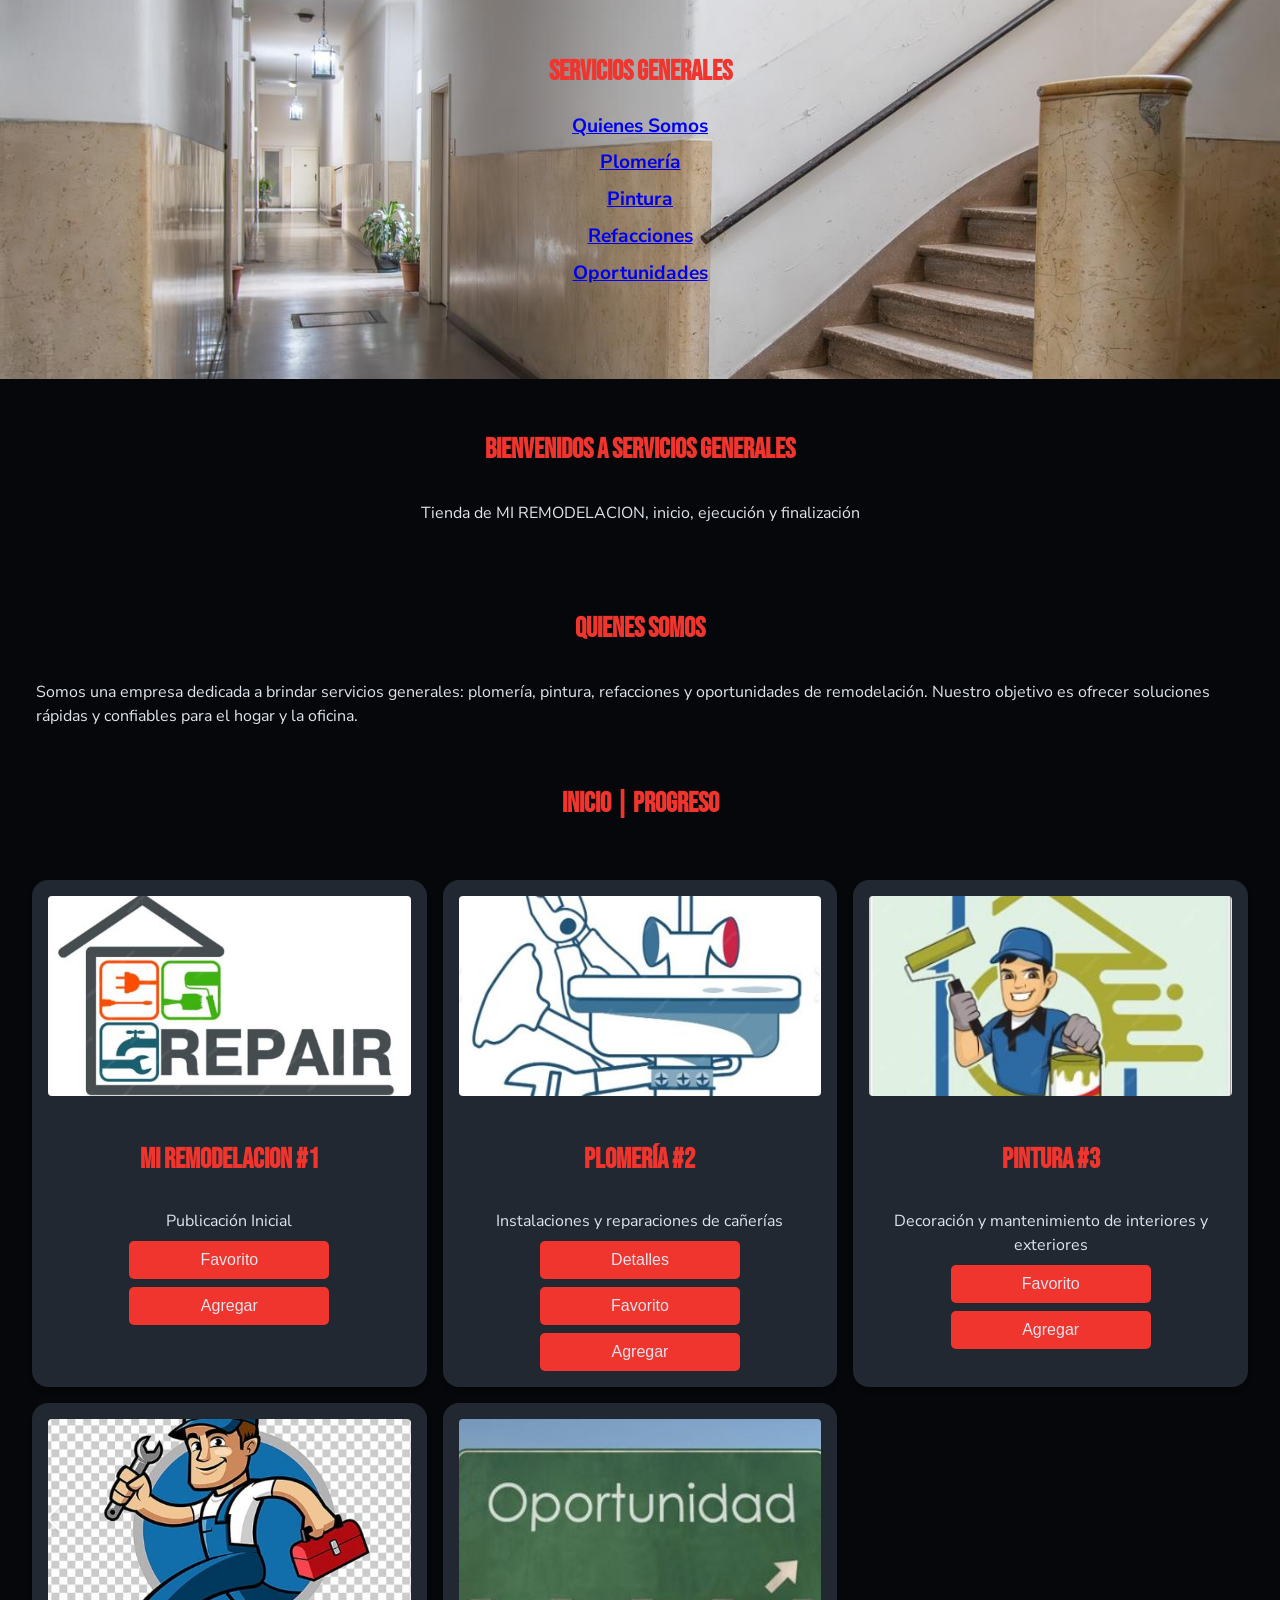
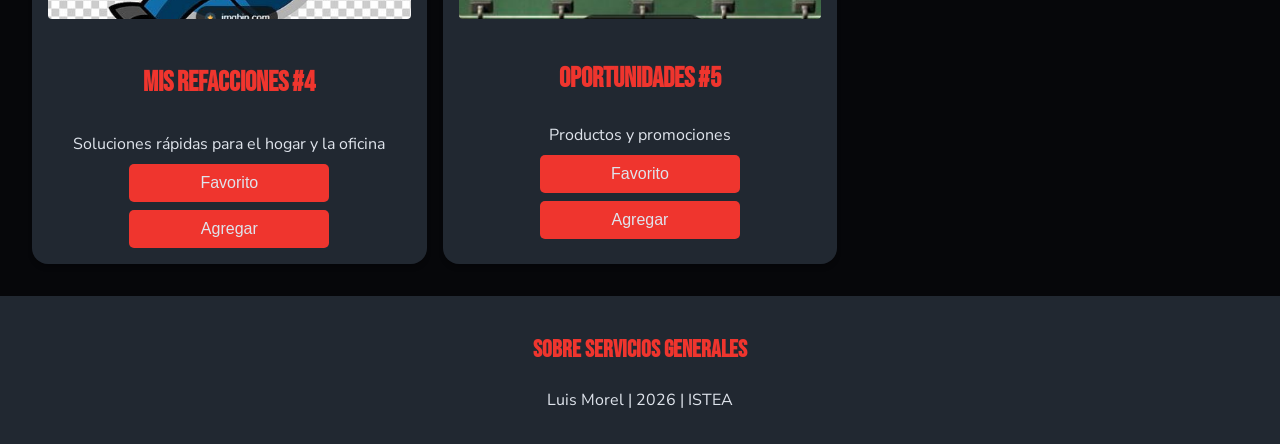
<file: index.html>
<!DOCTYPE html>
<html lang="es">
<head>
    <meta charset="UTF-8">
    <meta name="viewport" content="width=device-width, initial-scale=1.0">
    <meta:name="color-scheme" content="light dark">
    <title>Servicios Generales</title> 
    <link rel="stylesheet" href="css/estilos.css">
</head>
<body>  
    <header class="Principal">
        <h1>Servicios Generales</h1>
        <nav>
            <ul class="menu">
                <li><a href="#quienes_somos">Quienes Somos</a></li>
                <li><a href="#plomeria">Plomería</a></li>
                <li><a href="#pintura">Pintura</a></li>
                <li><a href="#refacciones">Refacciones</a></li>
                <li><a href="#oportunidades">Oportunidades</a></li>
            </ul>
        </nav>
    </header>
<main>
  <section id="inicio"  Class="iniquien">
    <h2>Bienvenidos a Servicios Generales</h2>
    <p>Tienda de MI REMODELACION, inicio, ejecución y finalización</p>
  </section>

  <section id="quienes_somos" Class="iniquien">
    <h2>Quienes Somos</h2>
    <p>Somos una empresa dedicada a brindar servicios generales: plomería,
        pintura, refacciones y oportunidades de remodelación. Nuestro objetivo
        es ofrecer soluciones rápidas y confiables para el hogar y la oficina.
    </p>
</section>
  <section class="Repair">
    <h1>Inicio | Progreso</h1>
    <div class="contenedor-grid">

      <div class="rubro">
        <article>
          <img src="img/001LogoRepair.png" alt="Portada del Catalogo Servicios Generales #1">
          <h3>MI REMODELACION #1</h3>
          <p>Publicación Inicial</p>
          <button>Favorito</button>
          <button>Agregar</button>
        </article>
      </div>

      <div class="rubro">
        <article id="plomeria">
          <img src="img/002Plomeria.jpg" alt="Portada del Catalogo Plomeria #2">
          <h3>Plomería #2</h3>
          <p>Instalaciones y reparaciones de cañerías</p>
          <button onclick="window.open('plomeria.html','_blank')">Detalles</    button>
          <button>Favorito</button>
          <button>Agregar</button>
        </article>
      </div>

      <div class="rubro">
        <article id="pintura">
          <img src="img/003Pintura.jpg" alt="Portada del Catalogo Pintura #3">
          <h3>Pintura #3</h3>
          <p>Decoración y mantenimiento de interiores y exteriores</p>
          <button>Favorito</button>
          <button>Agregar</button>
        </article>
      </div>

      <div class="rubro">
        <article id="refacciones">
          <img src="img/004Refacciones.png" alt="Portada del Catalogo Refacciones #4">
          <h3>Mis Refacciones #4</h3>
          <p>Soluciones rápidas para el hogar y la oficina</p>
          <button>Favorito</button>
          <button>Agregar</button>
        </article>
      </div>

      <div class="rubro">
        <article id="oportunidades">
          <img src="img/005Oportunidad.png" alt="Portada del Catalogo Oportunidades #5">
          <h2>Oportunidades #5</h2>
          <p>Productos y promociones</p>
          <button>Favorito</button>
          <button>Agregar</button>
        </article>
      </div>
    </div>

  <footer>
    <h2>Sobre Servicios Generales</h2>
    <p>Luis Morel | 2026 | ISTEA</p>
  </footer>
  </section>
</main>
<script src="js/Clase6.js" defer></script>
</body>
</html>
</file>
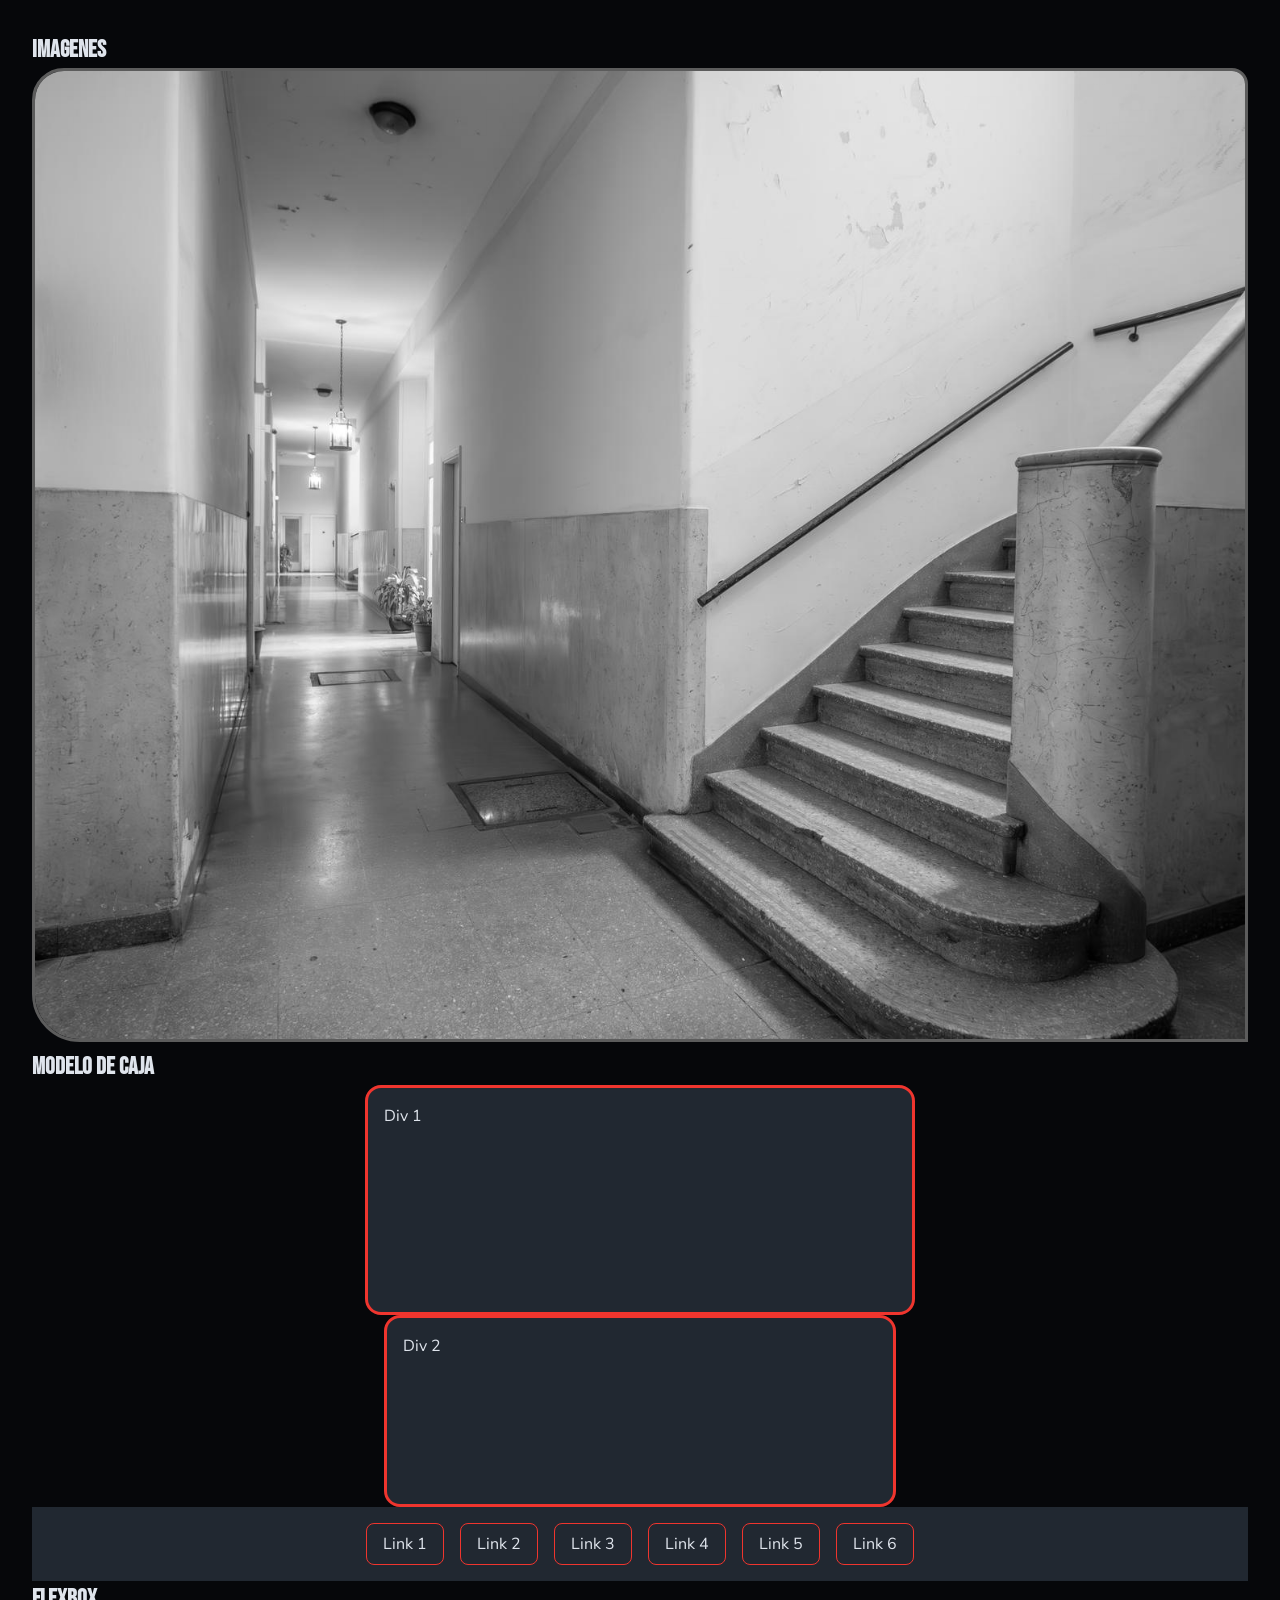
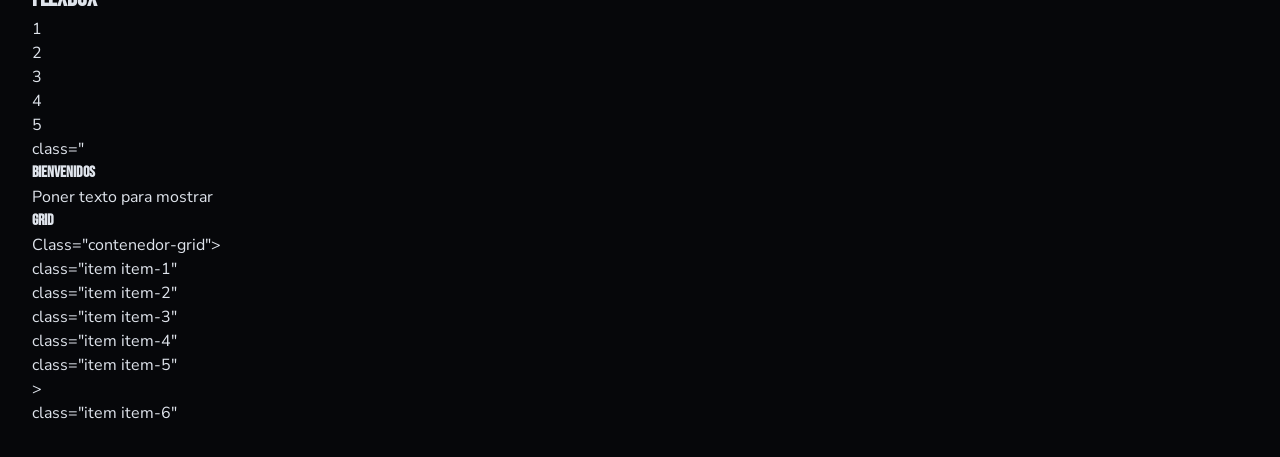
<file: booxmodel.html>
<!DOCTYPE html>
<html lang="es">
<head>
    <meta charset="UTF-8">
    <meta name="viewport" 
    content="width=device-width, initial-scale=1.0">
    <title>Clase 4 | Modelo de Caja </title>
    <link rel="stylesheet" href="css/booxmodel.css">
</head>
<body>
    <main>
        <Section>
            <H1>Imagenes</H1>
            <img src="img/001.jpg" alt="portada">
           </Section>
        <section>
            <h1>Modelo de caja</h1>
            <div class="booxmodel content-box">
                 Div 1
            </div>
            <div class="booxmodel border-box">
                Div 2
            </div>
            <ul>
                <li>Link 1</li>
                <li>Link 2</li>
                <li>Link 3</li>
                <li>Link 4</li>
                <li>Link 5</li>
                <li>Link 6</li>
            </ul>
                     </section>
        <section>
            <h1>Flexbox</h1>
             <div class="contenedor-flex">
             <div class="item1">1</div>
             <div class="item2">2</div>
             <div class="item3">3</div>
             <div class="item4">4</div>
             <div class="item5">5</div>
             <div>
        <section>
            <section id="Bienvenida">
                <div> class="<contenedor-bienvenida">
                <h1>Bienvenidos</h1>
                <p>Poner texto para mostrar</p>
                <div>
            </section>
        <Section>
                <h1>Grid</h1>
                <div>Class="contenedor-grid">
                    <div>class="item item-1"</div>
                    <div>class="item item-2"</div>
                    <div>class="item item-3"</div>
                    <div>class="item item-4"</div>
                    <div>class="item item-5"</div>>
                    <div>class="item item-6"</div>
                </div>
        </Section>
    </main>                   
</body>
</html>
</file>
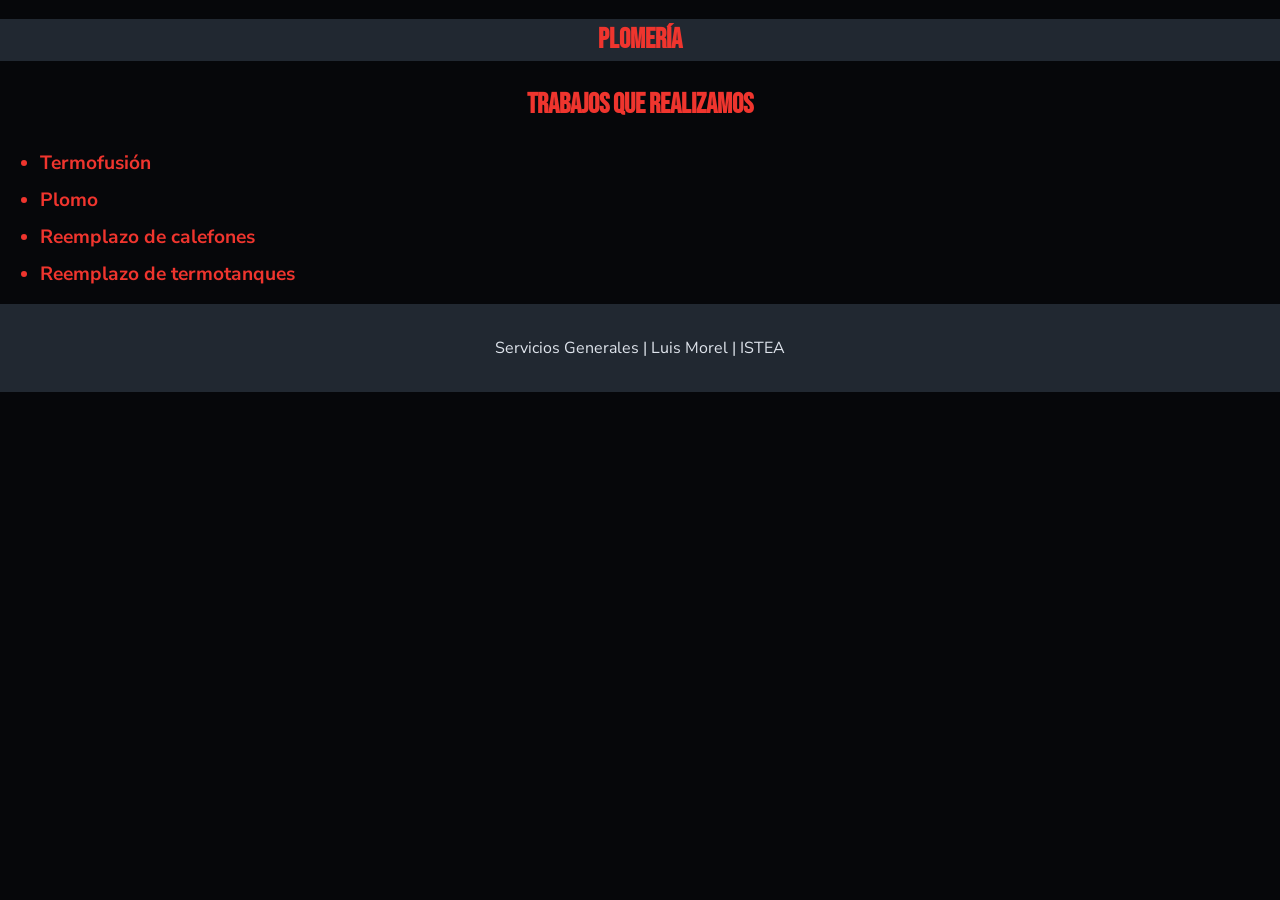
<file: plomeria.html>
<!DOCTYPE html>
<html lang="es">
<head>
  <meta charset="UTF-8">
  <title>Plomería - Servicios Generales</title>
  <link rel="stylesheet" href="css/estilos.css">
</head>
<body>
  <header>
    <h1>Plomería</h1>
  </header>
  <main>
    <h2>Trabajos que realizamos</h2>
    <ul>
      <li>Termofusión</li>
      <li>Plomo</li>
      <li>Reemplazo de calefones</li>
      <li>Reemplazo de termotanques</li>
    </ul>
  </main>
  <footer>
    <p>Servicios Generales | Luis Morel | ISTEA</p>
  </footer>
</body>
</html>
</file>
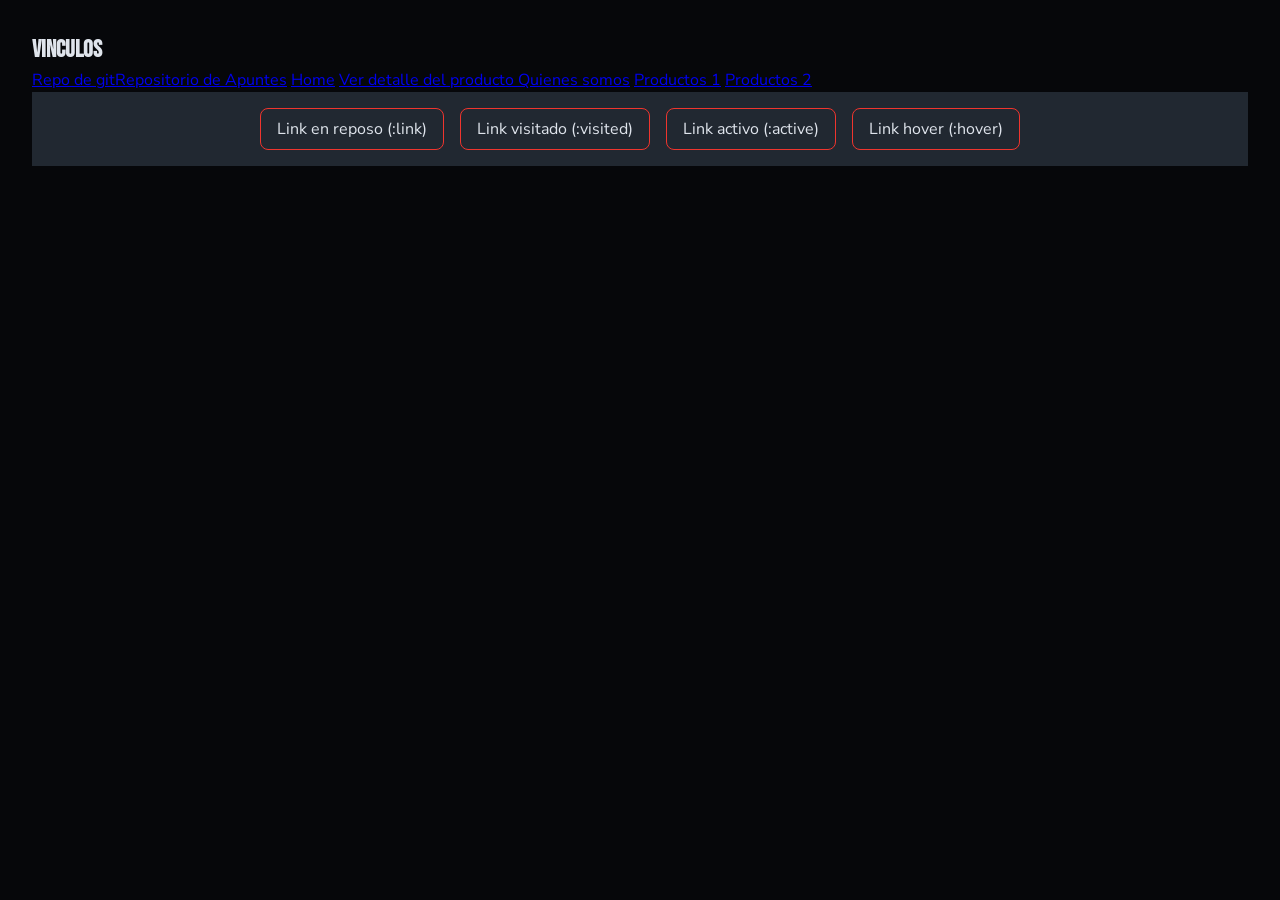
<file: respomsive.html>
<!DOCTYPE html>
<html lang="es">
<head>
    <meta charset="UTF-8">
    <meta name="viewport" content="width=device-width, initial-scale=1.0">
    <title>Clase Responsive</title>
    <link rel="stylesheet" href="css/responsive.css">
</head>
<body>
    <main>
        <section>
            <h1>vinculos</h1>
             <a href="https://github.com/manuelfernandezdg/86795-apunte"
                target="_blank" 
                rel="nooper noreferrer">Repo de gitRepositorio de Apuntes</a>
             <a href="index.html">Home</a>
             <a href="producto.html">Ver detalle del producto </a>
             <a href="quienes.html">Quienes somos</a>
             <a href="#productos">Productos 1</a>
             <a href="catalogo.html#productos">Productos 2</a>
        </section>

        <ul>
            <li>Link en reposo (:link)</li>
            <li>Link visitado (:visited)</li>
            <li>Link activo (:active)</li>
            <li>Link hover (:hover)</li>
        </ul> 
    </main>
    </body>
</html>
</file>
<file: css/estilos.css>
@import url('https://fonts.googleapis.com/css2?family=Bebas+Neue&family=Nunito+Sans:ital,opsz,wght@0,6..12,200..1000;1,6..12,200..1000&display=swap');
/* Clase 2 */
html {
    --bg-color-200:hsl(214, 25%, 3%);
    --bg-color-200-75:hsla(214, 25%, 11%, 0.75);
    --bg-color-400:hsl(214, 20%, 16%);

    --text-color:hsl(215, 25%, 90%);

    --accent-color-200:hsl(24, 43%, 7%);
    --accent-color-400:hsl(2, 86%, 56%);
    --accent-color-500:hsl(0, 100%, 78%);

    --txt-heading: "Bebas Neue", sans-serif;
    --txt-base:"Nunito Sans", sans-serif;
    --contenedor-sz:min(64rem, 100%);
    font-size: 16px;  /*Clase 6 = 1rem*/
}

body {
    margin: 0;
    font-family: var(--txt-base);
    background-color:var(--bg-color-200) ;
    color:var(--text-color);
    line-height: 1.5;
}
/* Clase 4 */
.Principal {
  background-image: url('../img/006Fondo.jpg');
  background-size: cover;
  background-position: center;
  padding: 2rem;
  text-align: center;
  /*color: white;*/
  background-repeat: no-repeat;
  min-height: 35vh;
}

/*clase5*/
.menu {
  color: var(--accent-color-400);
  list-style: none;
  padding: 0;
  display:flex;
  flex-wrap: wrap;
  justify-content: center;
  display: block;           /* vertical */
  text-align: center;       /* centra */
  gap: 1rem;    
}

@media (max-width: 768px) {
  .menu {
    display: block;           /* vertical */
    text-align: center;       /* centra */
  }
  .menu li {
    margin-bottom: 0.75rem;   /* espacio entre ítems */
  }
}


h1, h2, h3 {
  font-family: var(--txt-heading);
  font-size: 1.75rem;
  color: var(--accent-color-400); 
  text-align: center;    
}

.contenedor-grid {
    display: grid;
    grid-template-columns:1fr 1fr 1fr;
    gap: 1rem;
    padding: 2rem;
    align-items: stretch;
}
                  
.rubro {
    background-color: var(--bg-color-400);
    border-radius: 1rem;
    text-align: center;
    box-shadow: 0 0.25rem 0.25rem rgba(0,0,0,0.2); /*busque para darle algo*/
    padding: 1rem;
    display: flex;
    flex-direction: column;
    justify-content: space-between;
    gap: 1rem;

}   
.rubro p {
    margin: 0; /* elimina margen por defecto */
    flex-grow: 1; /* ocupa espacio disponible */
}

.rubro img {
    width: 100%;              /*Clase 6 ocupa todo el ancho disponible */
    height: 200px;           /* mantiene proporción o fija */
    object-fit: cover;        /*clase4* evita deformaciones */
    border-radius: 0.25rem;
    margin-bottom: 0.5rem;
}

.rubro button {
    background-color: var(--accent-color-400);
    color: var(--text-color);
    font-size: 1rem;
    margin-top: 0.5rem;
    border: none;
    border-radius: 0.3125rem;
    cursor: pointer;
    padding: 0.625rem 1.25rem; 
    width: 100%; 
    max-width: 200px;/* ocupa todo el ancho del contenedor */
}
.rubro button:hover {
    background-color: var(--accent-color-500);
}
.rubro.button:active {
    background-color: var(--accent-color-200);  
}

header,
footer {
    background-color: var(--bg-color-400);
}
footer {
    background-color: var(--bg-color-400);
    text-align: center;
    padding: 1rem;
}
footer h2 {
    font-size: 1.5rem;
}
/* regla para pantallas y ancho Hasta 768px*/
@media (max-width: 768px) {
    .contenedor-grid {
        grid-template-columns: 1fr;
    }
}

.iniquien {
    background-color: var(--bg-color-200);
    padding: 1rem; /*clase 4 1:39*/
    margin: 1.25rem;
    border-radius: 0.25rem;
    display: flex;
    flex-direction: column;   /* imagen arriba, texto debajo */
    align-items: center;      /* centra horizontalmente */
    color: var(--accent-color-500);
    font-size: 1.5rem;
    margin-bottom: 0.9375rem;
    font-size: 1rem;
    line-height: 1.5rem;
    color: var(--text-color);
}


#quienes_somos {
  max-height: 20rem;          /* altura*/
  overflow-y: auto;           /* agrega scroll si se excede */
    /*  display: none; /* oculto al inicio */
    /*display:block */
}


ul li {
  font-weight: bold;       /* grueso */
  color: var(--accent-color-400); 
  font-size: 1.2rem;       /*fui ajustando más grande*/
  margin-bottom: 0.5rem;   /*Regule espacios entre ítems*/
}
</file>
<file: css/booxmodel.css>
@import url('https://fonts.googleapis.com/css2?family=Bebas+Neue&family=Nunito+Sans:ital,opsz,wght@0,6..12,200..1000;1,6..12,200..1000&display=swap');

html {
   --bg-color-200:hsl(214, 25%, 3%);
    --bg-color-200-75:hsla(214, 25%, 11%, 0.75);
    --bg-color-400:hsl(214, 20%, 16%);

    --text-color:hsl(215, 25%, 90%);

    --accent-color-200:hsl(24, 43%, 7%);
    --accent-color-400:hsl(2, 86%, 56%);
    --accent-color-500:hsl(0, 100%, 78%);

    --txt-heading: "Bebas Neue", sans-serif;
    --txt-base:"Nunito Sans", sans-serif;
}

*{
    box-sizing: border-box;
    margin: 0;
    padding: 0;
h1,
h2,
h3{
    font-family: var(--txt-heading);
}
}

body{
    
    background-color: var(--bg-color-200);
    color: var(--text-color);
    font-family: var(--txt-base);
    line-height: 1.5;background-color: hsl(214, 25%, 3%);
    padding: 2rem;
} 
img{
    width: 100%;
    /*grosor estilo color*/
    border: 0.2rem solid var(--accent-color-400);
    border-radius: 2rem 1rem 0rem 3rem;
filter:grayscale(100%);
}

img:hover{
    border: 0.2rem solid var(--accent-color-500);
filter:grayscale(0%);
cursor:pointer
}
/*modelo de caja*/
.booxmodel {
    background-color: var(--bg-color-400);
    border: 0.2rem solid var(--accent-color-400);
    border-radius: 1rem;
    width: 12rem;
    height: 12rem;  
    padding: 1rem; /*12+4+8.2*/

    margin: 3rem; /*margen Continuo de Rem Todo alrededor */

    margin: 3rem 1rem; /*top y botton, left y rigth */

    margin: 3rem 1rem 2rem; /*top, left y right, botton */

    margin: 1rem 2rem 3rem 4rem; /*top right botton left */

    margin: auto;

    width: min(32rem,100%);

    box-sizing: border-box;
}
   /*
    margin-top: 1rem;
    margin-right: 2rem;
    margin-bottom: 3rem;
    margin-left: 12rem;
    */

.content-box {
    box-sizing: content-box;/*padding,border y width/heigh modifican el tamaño final del elemento */
}
.border-box {
    box-sizing: border-box;/*padding,border y width/heigh modifican el tamaño final del elemento */
}
ul{
    background-color:var(--bg-color-400);
    list-style: none;
    padding: 1rem;

    display:flex;
    flex-direction: row;
    justify-content: center;
    align-items:stretch;
    gap: 1rem;
    flex-wrap: wrap;
}

li{
   /* background-color: blue;*/
   padding: 0.5rem 1rem;
   border: 0.1rem solid var(--accent-color-400);
   border-radius: 0.5rem;
}

/*flexbox

.contenedor-flex{
    background-color: var(--bg-color-400);
    padding: 2rem;
    box-sizing: border-box;

    height: 25rem;

    display: flex; /*activa el flex dentro del contenedor*/
    flex-direction: row;/*eje principal del contenedor */
    justify-content: space-evenly;/*controla el eje Principal*/
    align-items: center;/*ontrola el eje secundario*/
    gap: 1rem;/*distancia entre elementos*/
    */
}
*/
/*.contenedor-flex div{
    border:0.2rem solid var(--accent-color-400);
    padding: 1rem;
    text-align: center;
    border-radius: 1rem;
}

/*Ejemplo de seccion bienvenida */
/*#bienvenida{
    margin-top: 3rem;
    min-height: 64rem;
    background-image: url('../img/006Fondo.jpg');
    background-repeat: no-repeat;
    bacgraund-size:cover;
    backgraund-attachment:fixed
    

    text-align: center;

    display: flex;
    flex-direction: column;
    justify-content: center;
    align-items: stretch;
}
.contenedor.bienvenida h1 {
    background-color: var(--accent-color-200);
    border: 0.2rem solid blue
    padding: 2rem 1rem;
}
.contenedor-bienvenida h1,
.contenedor-bienvenida p{
    margin: 0;
}
/*grid*/
.contenedor-grid{
display:grid;
grid-template-columns: repeat(12rem);
grid-template-columns:repeat(auto-fill, mimax)
grid-template-rows:auto ;
gap: 1rem ;
}
</file>
<file: css/responsive.css>
@import url('https://fonts.googleapis.com/css2?family=Bebas+Neue&family=Nunito+Sans:ital,opsz,wght@0,6..12,200..1000;1,6..12,200..1000&display=swap');

html {
   --bg-color-200:hsl(214, 25%, 3%);
    --bg-color-200-75:hsla(214, 25%, 11%, 0.75);
    --bg-color-400:hsl(214, 20%, 16%);

    --text-color:hsl(215, 25%, 90%);

    --accent-color-200:hsl(24, 43%, 7%);
    --accent-color-400:hsl(2, 86%, 56%);
    --accent-color-500:hsl(0, 100%, 78%);

    --txt-heading: "Bebas Neue", sans-serif;
    --txt-base:"Nunito Sans", sans-serif;
}

*{
    box-sizing: border-box;
    margin: 0;
    padding: 0;

    
h1{
    font-family: var(--txt-heading);
}

body{
    
    background-color: var(--bg-color-200);
    color: var(--text-color);
    font-family: var(--txt-base);
    line-height: 1.5;background-color: hsl(214, 25%, 3%);
    padding: 2rem;
} 
img{
    width: 100%;
    /*grosor estilo color*/
    border: 0.2rem solid var(--accent-color-400);
    border-radius: 2rem 1rem 0rem 3rem;
filter:grayscale(100%);
}

img:hover{
    border: 0.2rem solid var(--accent-color-500);
filter:grayscale(0%);
cursor:pointer
}
/*modelo de caja*/
.booxmodel {
    background-color: var(--bg-color-400);
    border: 0.2rem solid var(--accent-color-400);
    border-radius: 1rem;
    width: 12rem;
    height: 12rem;  
    padding: 1rem; /*12+4+8.2*/

    margin: 3rem; /*margen Continuo de Rem Todo alrededor */

    margin: 3rem 1rem; /*top y botton, left y rigth */

    margin: 3rem 1rem 2rem; /*top, left y right, botton */

    margin: 1rem 2rem 3rem 4rem; /*top right botton left */

    margin: auto;

    width: min(32rem,100%);

    box-sizing: border-box;
}
   /*
    margin-top: 1rem;
    margin-right: 2rem;
    margin-bottom: 3rem;
    margin-left: 12rem;
    */

.content-box {
    box-sizing: content-box;/*padding,border y width/heigh modifican el tamaño final del elemento */
}
.border-box {
    box-sizing: border-box;/*padding,border y width/heigh modifican el tamaño final del elemento */
}
ul{
    background-color:var(--bg-color-400);
    list-style: none;
    padding: 1rem;

    display:flex;
    flex-direction: row;
    justify-content: center;
    align-items:stretch;
    gap: 1rem;
    flex-wrap: wrap;
}

li{
   /* background-color: blue;*/
   padding: 0.5rem 1rem;
   border: 0.1rem solid var(--accent-color-400);
   border-radius: 0.5rem;
}

/*flexbox

.contenedor-flex{
    background-color: var(--bg-color-400);
    padding: 2rem;
    box-sizing: border-box;

    height: 25rem;

    display: flex; /*activa el flex dentro del contenedor*/
    flex-direction: row;/*eje principal del contenedor */
    justify-content: space-evenly;/*controla el eje Principal*/
    align-items: center;/*ontrola el eje secundario*/
    gap: 1rem;/*distancia entre elementos*/
    */
}
*/
/*.contenedor-flex div{
    border:0.2rem solid var(--accent-color-400);
    padding: 1rem;
    text-align: center;
    border-radius: 1rem;
}

/*Ejemplo de seccion bienvenida */
/*#bienvenida{
    margin-top: 3rem;
    min-height: 64rem;
    background-image: url('../img/006Fondo.jpg');
    background-repeat: no-repeat;
    bacgraund-size:cover;
    backgraund-attachment:fixed
    

    text-align: center;

    display: flex;
    flex-direction: column;
    justify-content: center;
    align-items: stretch;
}
.contenedor.bienvenida h1 {
    background-color: var(--accent-color-200);
    border: 0.2rem solid blue
    padding: 2rem 1rem;
}
.contenedor-bienvenida h1,
.contenedor-bienvenida p{
    margin: 0;
}
/*grid
.contenedor-grid{
display:grid;
grid-template-columns: repeat(12rem);
grid-template-columns:repeat(auto-fill, mimax)
grid-template-rows:auto ;
gap: 1rem ;
}
*/
a:link-header:link 
a:link-headervisitado {
    color:var(--accent-color-400)
    text-decoration: none;
    background-color: var(--accent-color-400);
    padding: auto;
    border-radius: 1rem;
}
a:link-header:hover 
a:link-header:active {
    color:var(--accent-color-500)
    background-color: var(--accent-color-500);
}

.section {
    display-grid;
    margin-top: 3rem;

}
</file>
